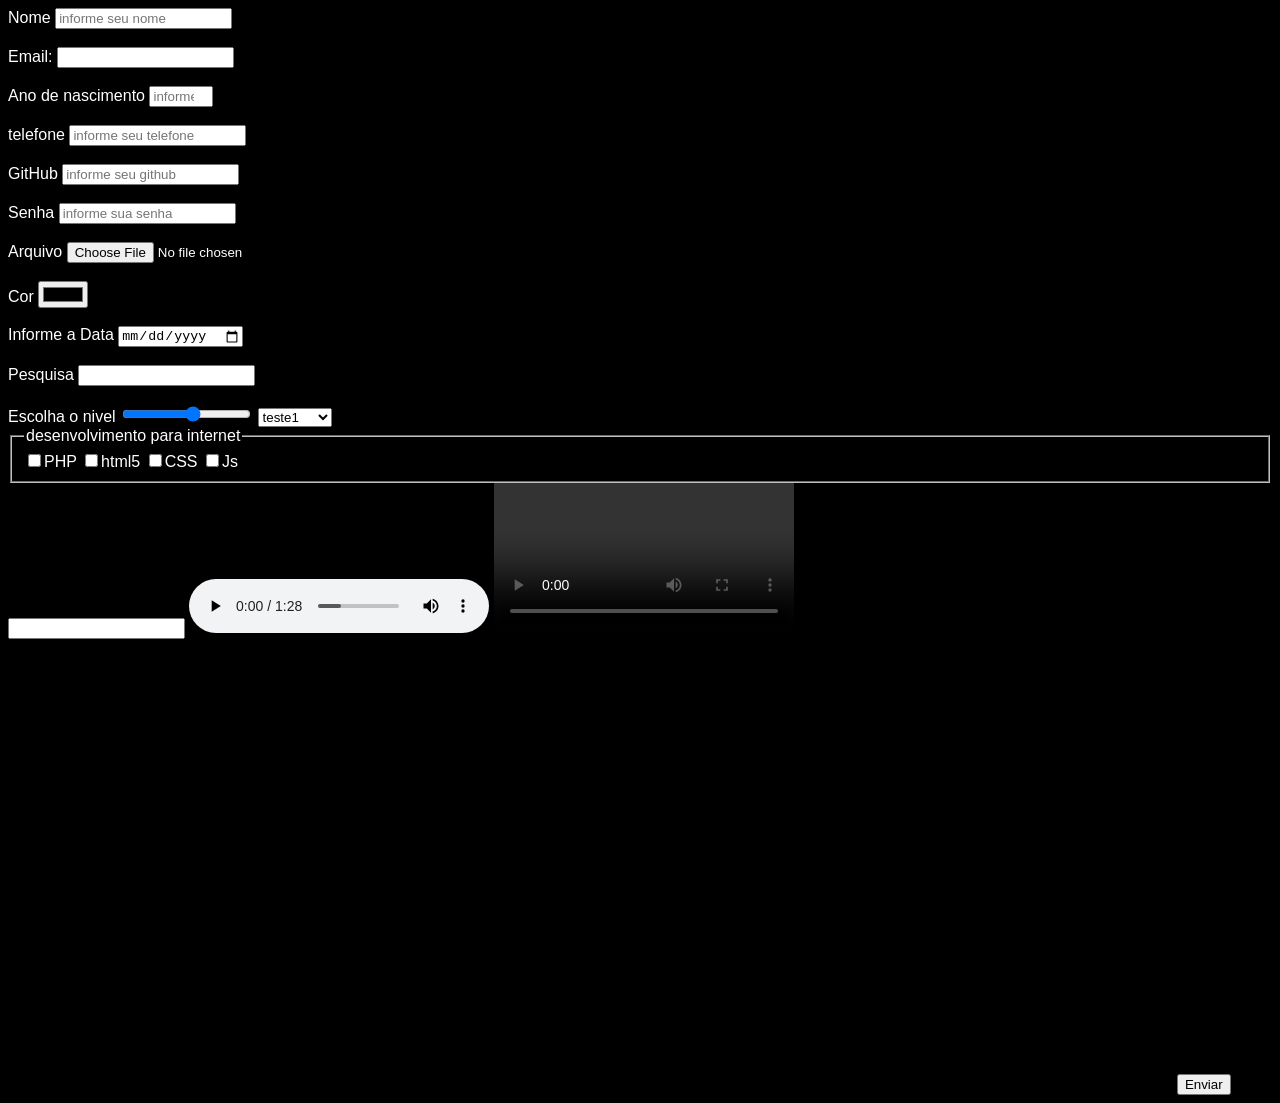
<file: contato.html>
<!DOCTYPE html>
<html lang="pt-br">
<head>
    <meta charset="UTF-8">
    <meta name="viewport" content="width=device-width, initial-scale=1.0">
    <title>Contato</title>
    <link rel="stylesheet" href="style.css">
</head>
<body>
    <form action="" method="" autocomplete="off">
        
        <label for="nomepessoa">Nome</label>
        <input type="text" name="nome" id="nome" 
        placeholder="informe seu nome" required><br><br>

        <label for="email">Email:</label>
        <input type="email" name="email" id="email"
        required><br><br>

        <label for="ano">Ano de nascimento</label>
        <input type="number" name="ano" max="2026" min="1900" 
        placeholder="informe ano de nascimento" required><br><br>

        <label for="telefone">telefone</label>
        <input type="tel" name="telefone" id="telefone" 
        placeholder="informe seu telefone" required><br><br>

        <label for="github">GitHub</label>
        <input type="url" name="github" id="github" 
        placeholder="informe seu github" required><br><br>

        <label for="senha">Senha</label>
        <input type="password" name="senha" id="senha" 
        placeholder="informe sua senha" required><br><br>

        <label for="arquivo">Arquivo</label>
        <input type="file" name="arquivo" id="arquivo" 
        placeholder="Envie um arquivo" required><br><br>

        <label for="cor">Cor</label>
        <input type="color" name="cor" id="cor" 
        placeholder="escolha uma cor" required><br><br>

        <label for="data">Informe a Data</label>
        <input type="date" name="data" id="data" 
        required><br><br>

        <label for="pesquisa">Pesquisa</label>
        <input type="search" name="pesquisa" id="pesquisa" 
        ><br><br>

        <label for="nivel">Escolha o nivel</label>
        <input type="range" max="10" min="1" id="nivel" name="nivel">

        <select id="lista suspensa" name="lista">
            <optgroup label="teste legenda combobox">
                <option value="teste1">teste1</option>
                <option value="teste2">teste2</option>
                <option value="teste3">teste3</option>
            </optgroup>

            <optgroup label="teste legenda combobox 2">
                <option value="teste4">teste4</option>
                <option value="teste5">teste5</option>
                <option value="teste6">teste6</option>
            </optgroup>
        </select>

        <fieldset>
            <legend> desenvolvimento para internet</legend>
            <label><input type="checkbox" name="php" value="php">PHP</label>
            <label><input type="checkbox" name="html5" value="html5">html5</label>
            <label><input type="checkbox" name="css" value="css">CSS</label>
            <label><input type="checkbox" name="js" value="js">Js</label>
        </fieldset>

        <!-- Datalist possives ganhadores da copo do mundo 2026-->
        <input type="text" id="busca_datalist" list="paises">
        <datalist id="paises">
            <option>Brasil</option>
            <option>França</option>
            <option>Argentina</option>
            <option>Alemanha</option>
            <option>Inglaterra</option>
            <option>Espanha</option>
        </datalist>
        
        <audio controls>
            <source src="audio/musica.mp3" type="audio/mp3">
            Navegador não suportado pelo player online.
        </audio>

        <video controls autoplay loop>
            <source src="video/videoteste.mp4" type="video/mp4">
            Navegador não suportado pelo player online.
        </video>

        <iframe width="560" height="315" 
        src="https://www.youtube.com/embed/E4WlUXrJgy4?si=jtZ85fl9fpu30zVh" 
        title="YouTube video player" frameborder="0" 
        allow="accelerometer; autoplay; clipboard-write; 
        encrypted-media; gyroscope; picture-in-picture; 
        web-share" 
        referrerpolicy="strict-origin-when-cross-origin" 
        allowfullscreen></iframe>

        <iframe 
        src="https://www.google.com/maps/embed?pb=!1m18!1m12!1m3!1d57881.32824997031!2d-53.49797614251575!3d-24.946271319180067!2m3!1f0!2f0!3f0!3m2!1i1024!2i768!4f13.1!3m3!1m2!1s0x94f3d15547bda185%3A0xd0cbc7fb7cc4a1a6!2sUNIPAR%20-%20Universidade%20Paranaense%20-%20Cascavel!5e0!3m2!1spt-BR!2sbr!4v1774297149904!5m2!1spt-BR!2sbr" 
        width="600" height="450" style="border:0;" 
        allowfullscreen="" loading="lazy" 
        referrerpolicy="no-referrer-when-downgrade"></iframe>

        <button type="submit">Enviar</button>

        </form>
</body>
</html>
</file>
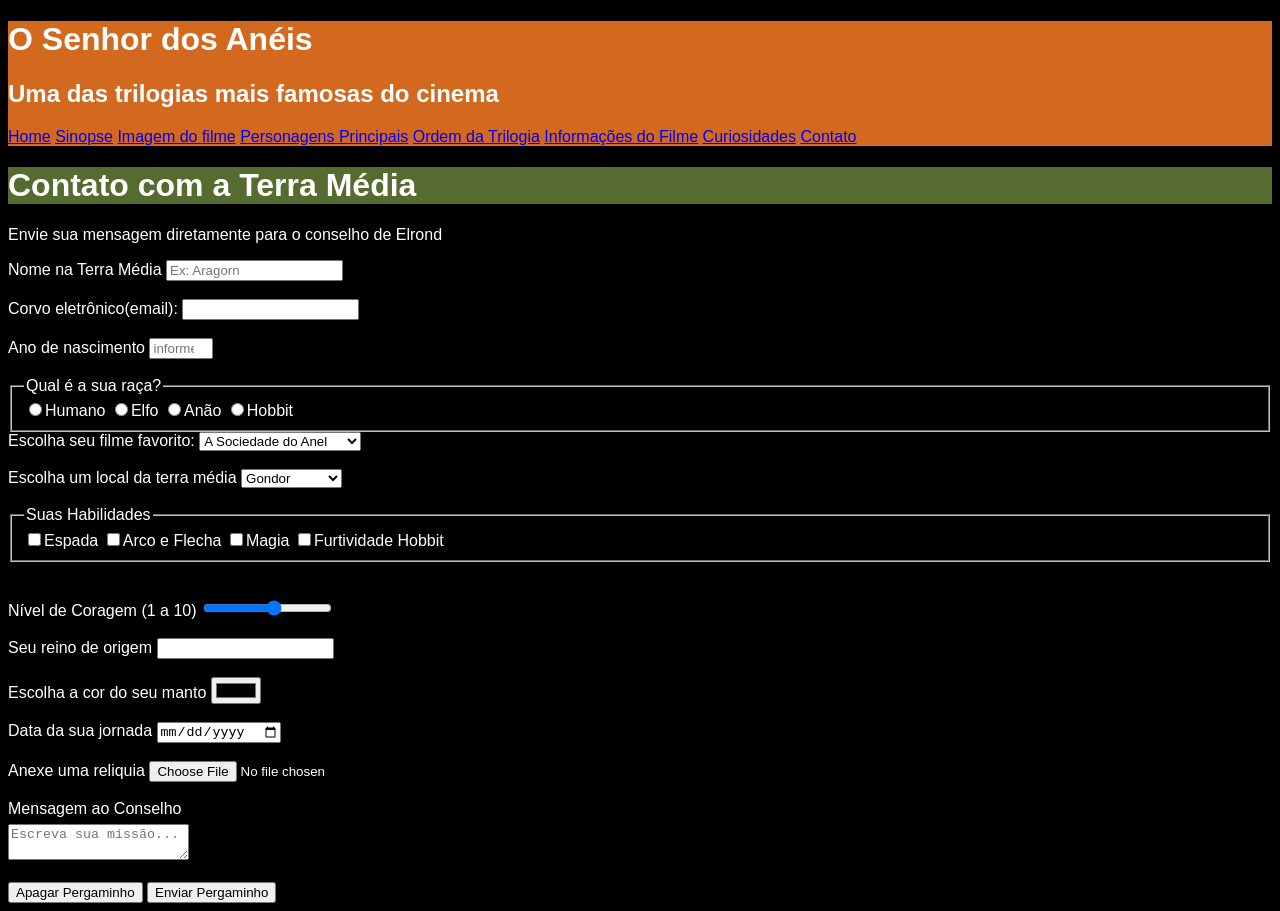
<file: contatoterramedia.html>
<!DOCTYPE html>
<html lang="pt-br">
<head>
    <meta charset="UTF-8">
    <meta name="viewport" content="width=device-width, initial-scale=1.0">
    <link rel="stylesheet" href="style.css">
    <title>Contato com a Terra Média</title>
</head>
<body>
    <div id="titulo_principal">
        <h1 class="titulo_principal">O Senhor dos Anéis</h1>
        <h2 class="titulo_principal">Uma das trilogias mais famosas do cinema</h2>
        <nav>
            <a href="index.html">Home</a>
            <a href="sinopse.html">Sinopse</a>
            <a href="imagemdofilme.html">Imagem do filme</a>
            <a href="personagensprincipais.html">Personagens Principais</a>
            <a href="ordemdatrilogia.html">Ordem da Trilogia</a>
            <a href="informacoesdofilme.html">Informações do Filme</a>
            <a href="curiosidades.html">Curiosidades</a>
            <a href="contato.html">Contato</a>
        </nav>
        </div>

        <h1 class="titulo_secundario">Contato com a Terra Média</h1>
        <p>Envie sua mensagem diretamente para o conselho de Elrond</p>

        <form action="" method="" autocomplete="off">
            <label for="nomepessoa">Nome na Terra Média</label>
            <input type="text" name="nome" id="nome" 
            placeholder="Ex: Aragorn" required><br><br>

            <label for="email">Corvo eletrônico(email):</label>
            <input type="email" name="email" id="email"
            required><br><br>

            <label for="ano">Ano de nascimento</label>
            <input type="number" name="ano" max="3019" min="2919" 
            placeholder="informe ano de nascimento" required><br><br>

            <fieldset>
                <legend>Qual é a sua raça?</legend>
                <label><input type="radio" name="raca" value="humano">Humano</label>
                <label><input type="radio" name="raca" value="elfo">Elfo</label>
                <label><input type="radio" name="raca" value="anão">Anão</label>
                <label><input type="radio" name="raca" value="hobbit">Hobbit</label>
            </fieldset>

        <label for="filmefav">Escolha seu filme favorito:</label> 
        <select id="lista suspensa" name="lista">
            <optgroup label="Filmes">
                <option value="A Sociedade do Anel">A Sociedade do Anel</option>
                <option value="As Duas Torres">As Duas Torres</option>
                <option value="O Retorno do Rei ">O Retorno do Rei </option>
            </optgroup>
        </select><br><br>

        <label for="local">Escolha um local da terra média</label> 
        <select id="lista suspensa" name="lista">
            <optgroup label="Reino dos Homens">
                <option value="gondor">Gondor</option>
                <option value="rohan">Rohan</option>
            </optgroup>
            <optgroup label="Terras Élficas">
                <option value="valfenda">Valfenda</option>
                <option value="lothlorien">Rhovanion</option>
            </optgroup>
            <optgroup label="outros">
                <option value="mordor">Mordor</option>
                <option value="condado">Condado</option>
            </optgroup>
            
        </select><br><br>

        <fieldset>
                <legend>Suas Habilidades</legend>
                <label><input type="checkbox" name="espada" value="espada">Espada</label>
                <label><input type="checkbox" name="arcoeflecha" value="arcoeflecha">Arco e Flecha</label>
                <label><input type="checkbox" name="magia" value="magia">Magia</label>
                <label><input type="checkbox" name="furtividadeh" value="furtividadeh">Furtividade Hobbit</label>
        </fieldset><br><br>

        <label for="coragem">Nível de Coragem (1 a 10)</label>
         <input type="range" name="coragem" max="10" min="1" required><br><br>

        <label for="reino">Seu reino de origem</label>
            <input type="text" name="reino" id="reino" list="reinos" required><br><br>
        <datalist id="reinos">
            <option>Gondor</option>
            <option>Rohan</option>
            <option>Mordor</option>
            <option>Condado</option>
        </datalist>

        <label for="manto">Escolha a cor do seu manto</label>
        <input type="color" name="manto" id="manto" 
        placeholder="escolha uma cor" required><br><br>

        <label for="data">Data da sua jornada</label>
        <input type="date" name="data" id="data" 
        required><br><br>

        <label for="reliquia">Anexe uma reliquia</label>
        <input type="file" name="reliqia" id="reliquia" 
        placeholder="Envie uma reliquia" required><br><br>

        <label for="mensagem">Mensagem ao Conselho</label>
        <textarea placeholder="Escreva sua missão..."></textarea><br><br>

            <button type="reset">Apagar Pergaminho</button>
            <button type="submit">Enviar Pergaminho</button>

        </form>

</body>
</html>
</file>
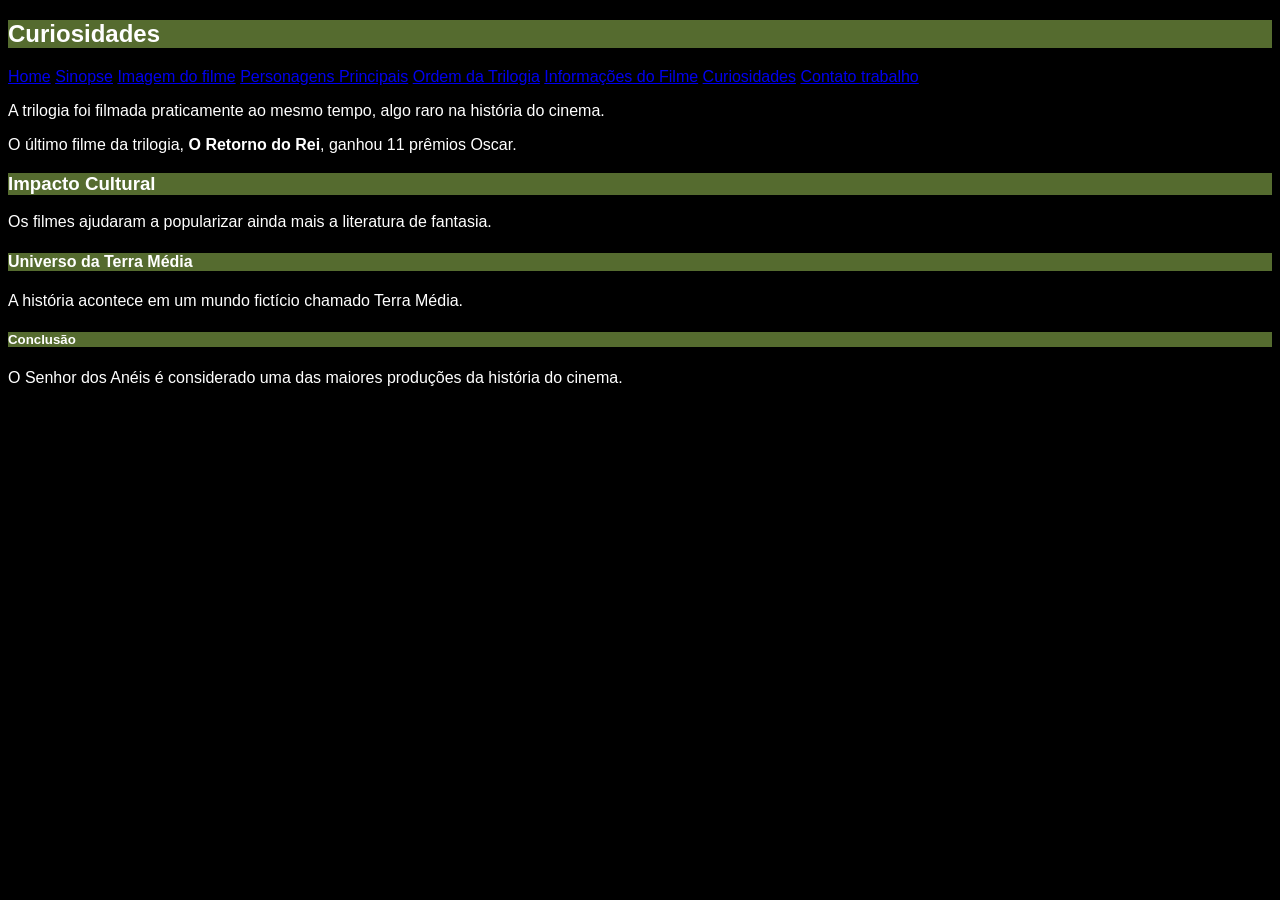
<file: curiosidades.html>
<!DOCTYPE html>
<html lang="en">
<head>
    <meta charset="UTF-8">
    <meta name="viewport" content="width=device-width, initial-scale=1.0">
    <title>Curiosidades</title>
    <link rel="stylesheet" href="style.css">
</head>
<body>
    <h2 class="titulo_secundario">Curiosidades</h2>
     <nav>
            <a href="index.html">Home</a>
            <a href="sinopse.html">Sinopse</a>
            <a href="imagemdofilme.html">Imagem do filme</a>
            <a href="personagensprincipais.html">Personagens Principais</a>
            <a href="ordemdatrilogia.html">Ordem da Trilogia</a>
            <a href="informacoesdofilme.html">Informações do Filme</a>
            <a href="curiosidades.html">Curiosidades</a>
            <a class="link" href="contatoterramedia.html">Contato trabalho</a>
        </nav>
            <p>A trilogia foi filmada praticamente ao mesmo tempo, algo raro na história do
cinema.</p>
            <p>O último filme da trilogia, <strong>O Retorno do Rei</strong>, ganhou 11 prêmios Oscar.</p>

        <h3 class="titulo_secundario">Impacto Cultural</h3>
        <p>Os filmes ajudaram a popularizar ainda mais a literatura de fantasia.</p>

        <h4 class="titulo_secundario">Universo da Terra Média</h4>
        <p>A história acontece em um mundo fictício chamado Terra Média.</p>

        <h5 class="titulo_secundario">Conclusão</h5>
            <p>O Senhor dos Anéis é considerado uma das maiores produções da história do
cinema.</p>
</body>
</html>
</file>
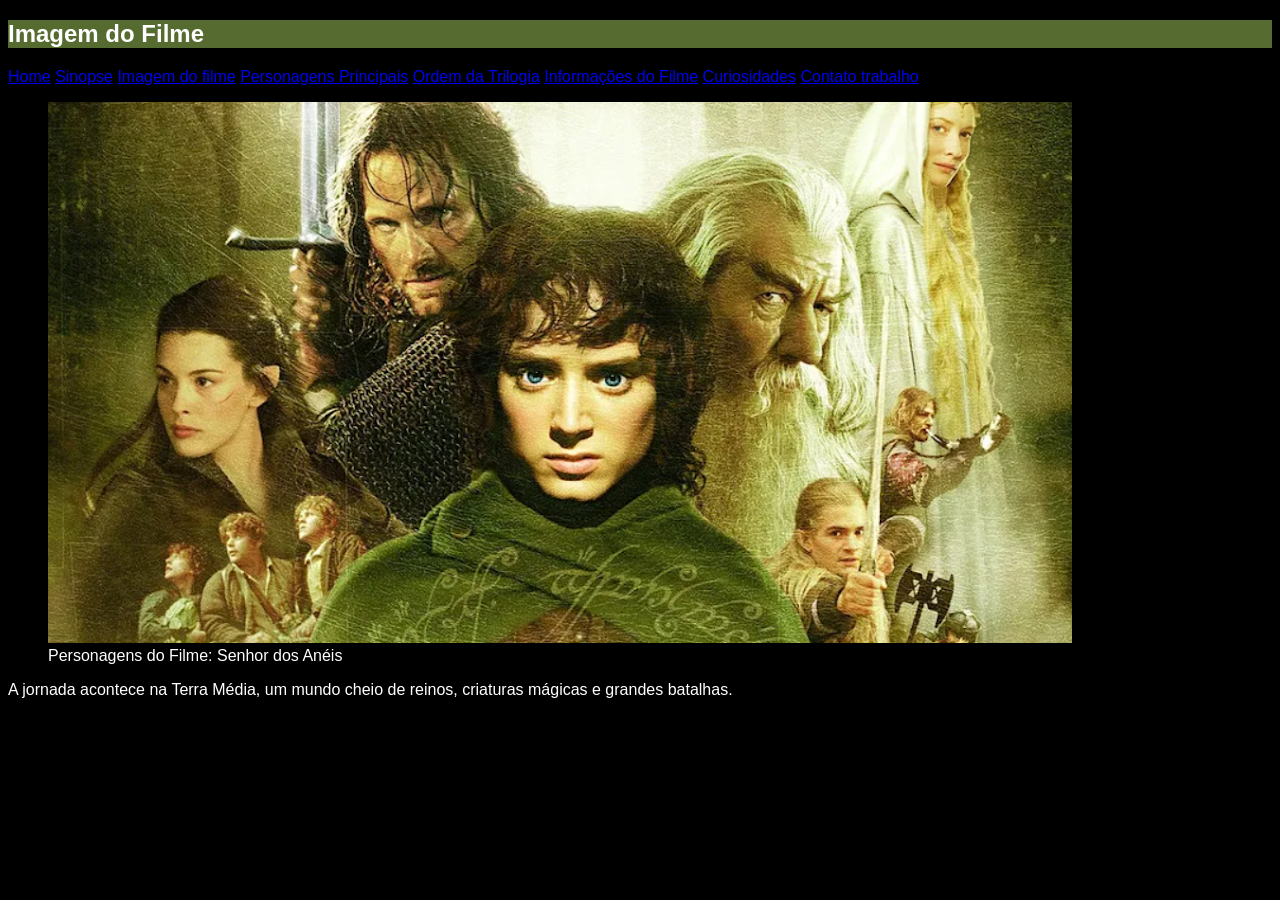
<file: imagemdofilme.html>
<!DOCTYPE html>
<html lang="en">
<head>
    <meta charset="UTF-8">
    <meta name="viewport" content="width=device-width, initial-scale=1.0">
    <title>Imagem do Filme</title>
    <link rel="stylesheet" href="style.css">
</head>
<body>
    <h2 class="titulo_secundario">Imagem do Filme</h2>
     <nav>
            <a href="index.html">Home</a>
            <a href="sinopse.html">Sinopse</a>
            <a href="imagemdofilme.html">Imagem do filme</a>
            <a href="personagensprincipais.html">Personagens Principais</a>
            <a href="ordemdatrilogia.html">Ordem da Trilogia</a>
            <a href="informacoesdofilme.html">Informações do Filme</a>
            <a href="curiosidades.html">Curiosidades</a>
            <a class="link" href="contatoterramedia.html">Contato trabalho</a>
        </nav>
            <figure>     
                <img src="img/senhor_dos_aneis.png" alt="Personagens do filme: Senhor dos Anéis">
                <figcaption>Personagens do Filme: Senhor dos Anéis</figcaption>
            </figure>   
            <p>A jornada acontece na Terra Média, um mundo cheio de reinos, criaturas
mágicas e grandes batalhas.</p>
</body>
</html>
</file>
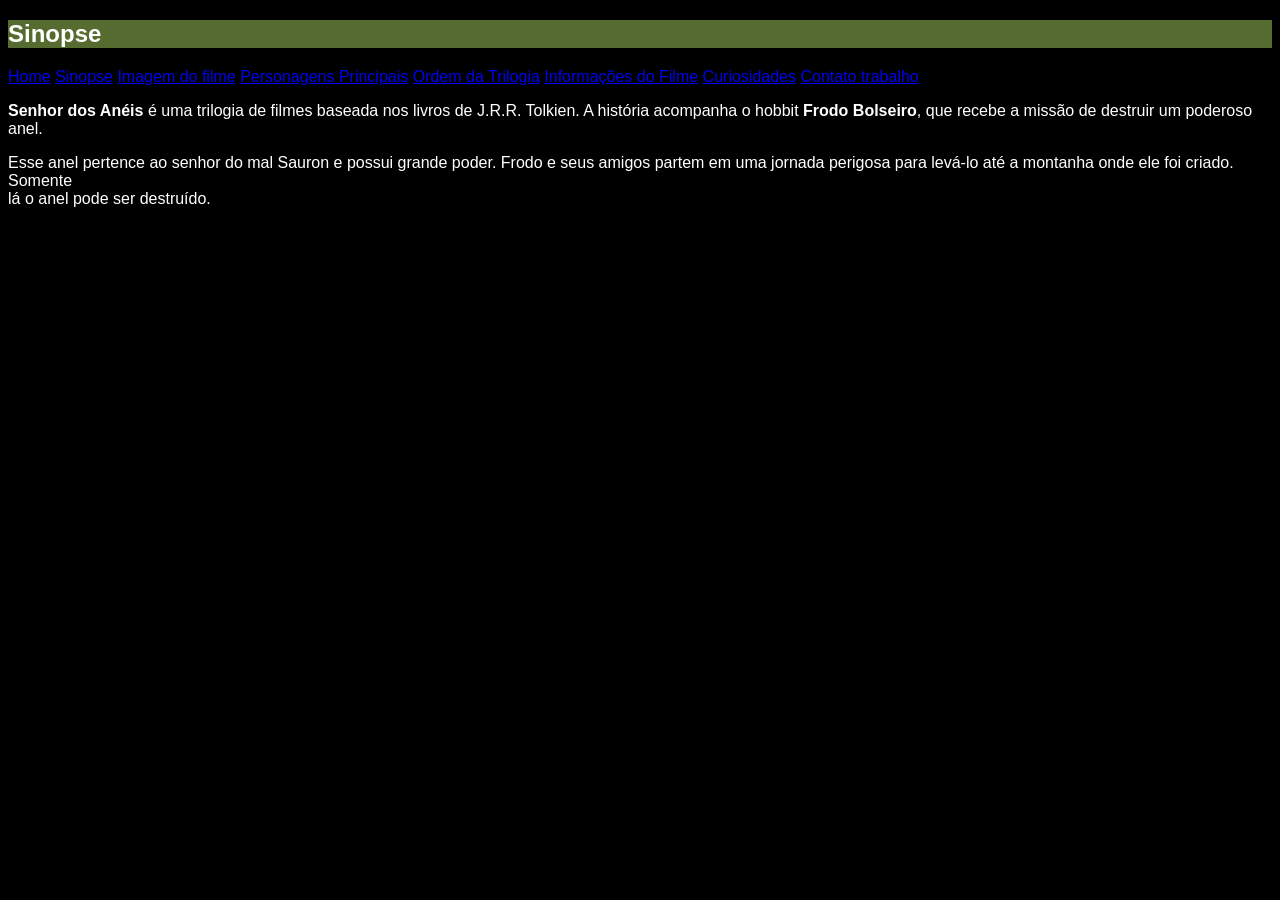
<file: sinopse.html>
<!DOCTYPE html>
<html lang="en">
<head>
    <meta charset="UTF-8">
    <meta name="viewport" content="width=device-width, initial-scale=1.0">
    <title>Sinopse</title>
    <link rel="stylesheet" href="style.css">
</head>
<body>
    <h2 class="titulo_secundario">Sinopse</h2>
     <nav>
            <a href="index.html">Home</a>
            <a href="sinopse.html">Sinopse</a>
            <a href="imagemdofilme.html">Imagem do filme</a>
            <a href="personagensprincipais.html">Personagens Principais</a>
            <a href="ordemdatrilogia.html">Ordem da Trilogia</a>
            <a href="informacoesdofilme.html">Informações do Filme</a>
            <a href="curiosidades.html">Curiosidades</a>
            <a class="link" href="contatoterramedia.html">Contato trabalho</a>
        </nav>
            <p><strong>Senhor dos Anéis</strong> é uma trilogia de filmes baseada nos livros de J.R.R.
Tolkien. A história acompanha o hobbit <strong>Frodo Bolseiro</strong>, que recebe a missão
de destruir um poderoso anel.</p>

            <p>Esse anel pertence ao senhor do mal Sauron e possui grande poder. Frodo e
seus amigos partem em uma jornada perigosa para levá-lo até a montanha
onde ele foi criado.
<br>Somente</br> lá o anel pode ser destruído.</p>
</body>
</html>
</file>
<file: style.css>
#titulo_principal {
    background-color: chocolate;
    color: white
}

.titulo_secundario {
    background-color: darkolivegreen;
    color: white
}

label[for=mensagem] {
    display: block;
    margin-bottom: 6px;
}

body{
    /*Topografia CSS*/
    background-color: rgb(0,0, 0); /*Cor do fundo*/
    color: Rgb(255, 255, 255); /*Cor da fonte*/
    font-family: "Bitcount Grid Double", sans-serif; /*fonte*/
    font-size: 16px;
}
</file>
